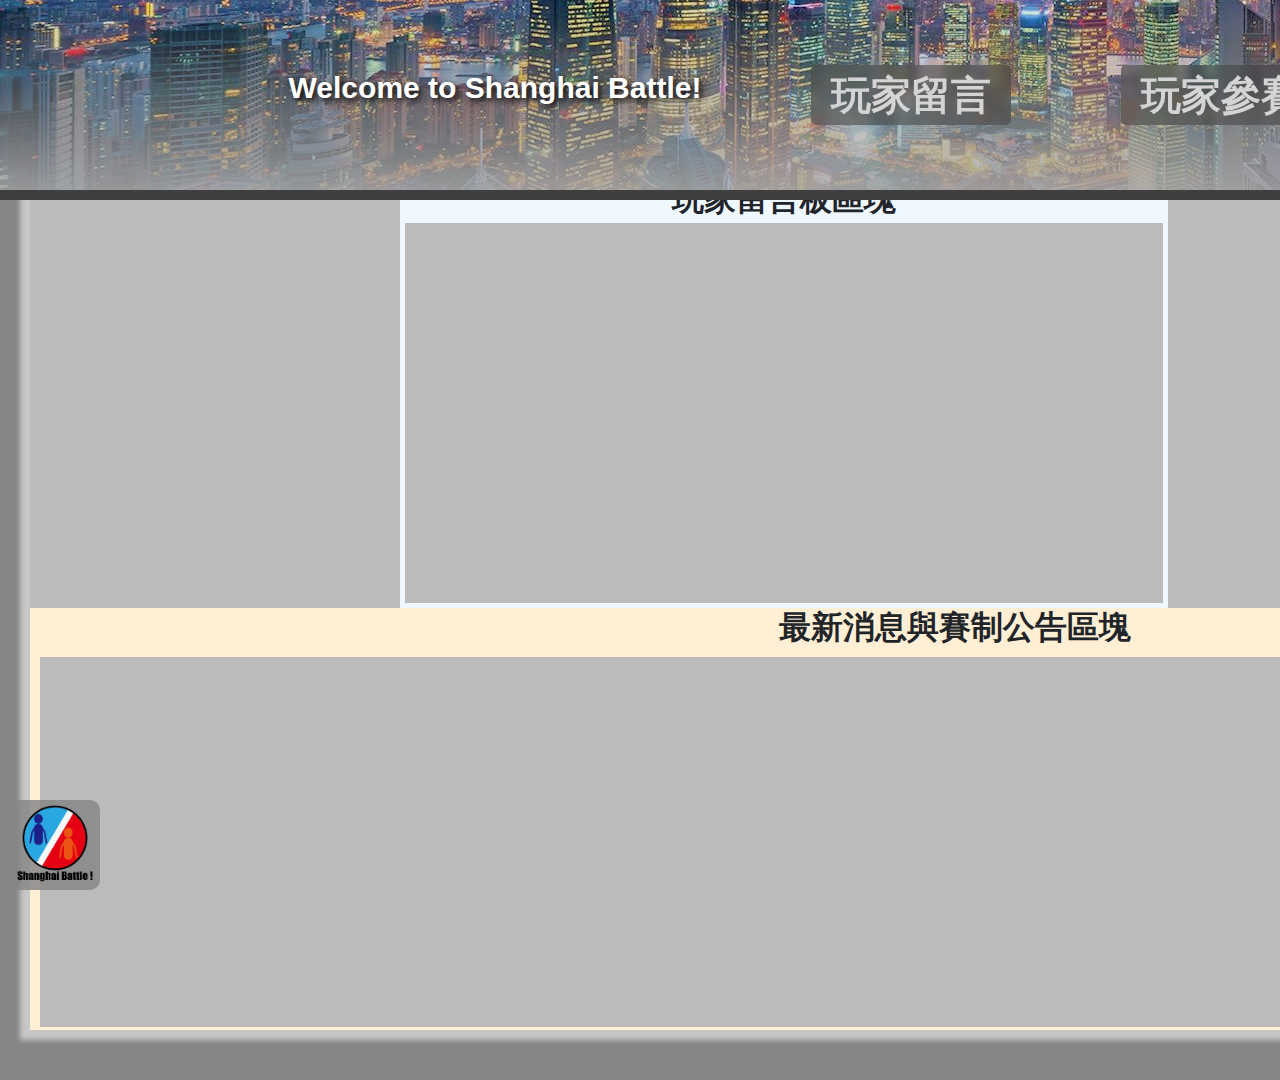
<file: web01/index.html>
<!DOCTYPE html>
<html lang="en">
<head>
    <meta charset="UTF-8">
    <meta name="viewport" content="width=device-width, initial-scale=1.0">
    <link rel="stylesheet" href="./bootstrap/bootstrap.css">
    <link rel="stylesheet" href="./style.css">
    <link rel="icon" href="./icon.png">
    <title>首頁</title>
</head>
<body>
    <nav class="text-center">
        <p>Welcome to Shanghai Battle!</p>
        <a class="ht" href="play.html">玩家留言</a>
        <a class="ht" href="game.html">玩家參賽</a>
        <a class="ht" href="tickets.html">網站管理</a>
    </nav>
    <main class="text-center">
        <div class="play container">
            <h2>玩家留言板區塊</h2>
            <div>
                
            </div>
        </div>
        <div class="game text-center">
            <h2>最新消息與賽制公告區塊</h2>
            <div>

            </div>
        </div>
    </main>
    
    <a class="logo" href="index.html"><img src="logo.png" alt="LOGO"></a>
    <script src="./jquery/jquery.js"></script>
    <script src="./bootstrap/bootstrap.js"></script>
</body>
</html>
</file>
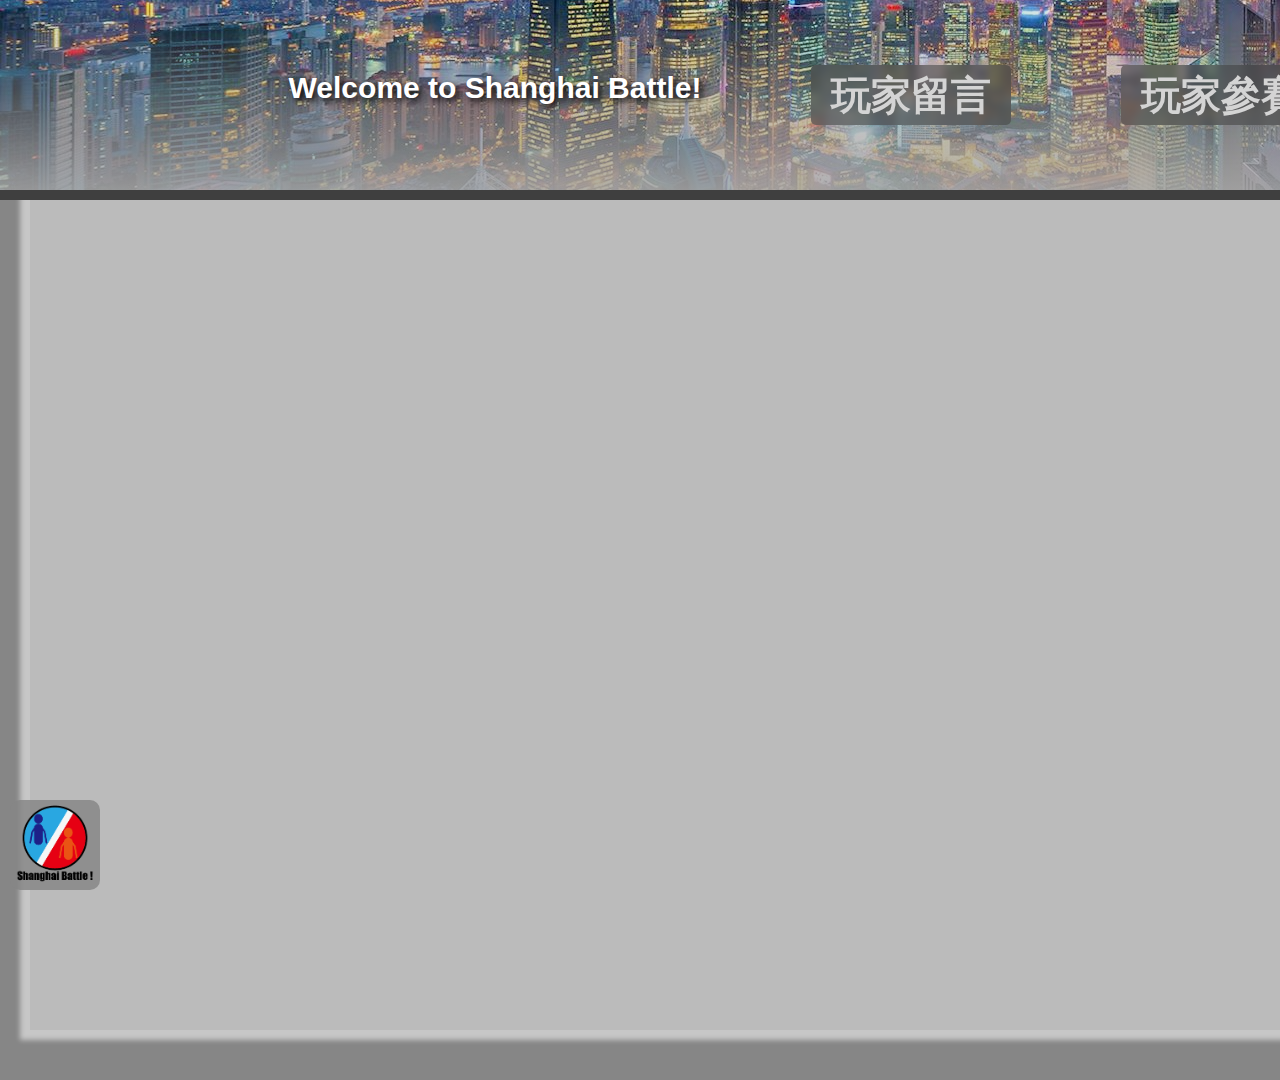
<file: web01/game.html>
<!DOCTYPE html>
<html lang="en">
<head>
    <meta charset="UTF-8">
    <meta name="viewport" content="width=device-width, initial-scale=1.0">
    <link rel="stylesheet" href="./bootstrap/bootstrap.css">
    <link rel="stylesheet" href="./style.css">
    <link rel="icon" href="./icon.png">
    <title>首頁</title>
</head>
<body>
    <nav class="text-center">
        <p>Welcome to Shanghai Battle!</p>
        <a class="ht" href="play.html">玩家留言</a>
        <a class="ht" href="game.html">玩家參賽</a>
        <a class="ht" href="tickets.html">網站管理</a>
    </nav>
    <main class="text-center">

    </main>
    
    <a class="logo" href="index.html"><img src="logo.png" alt="LOGO"></a>
    <script src="./jquery/jquery.js"></script>
    <script src="./bootstrap/bootstrap.js"></script>
    <script>
        
    </script>
</body>
</html>
</file>
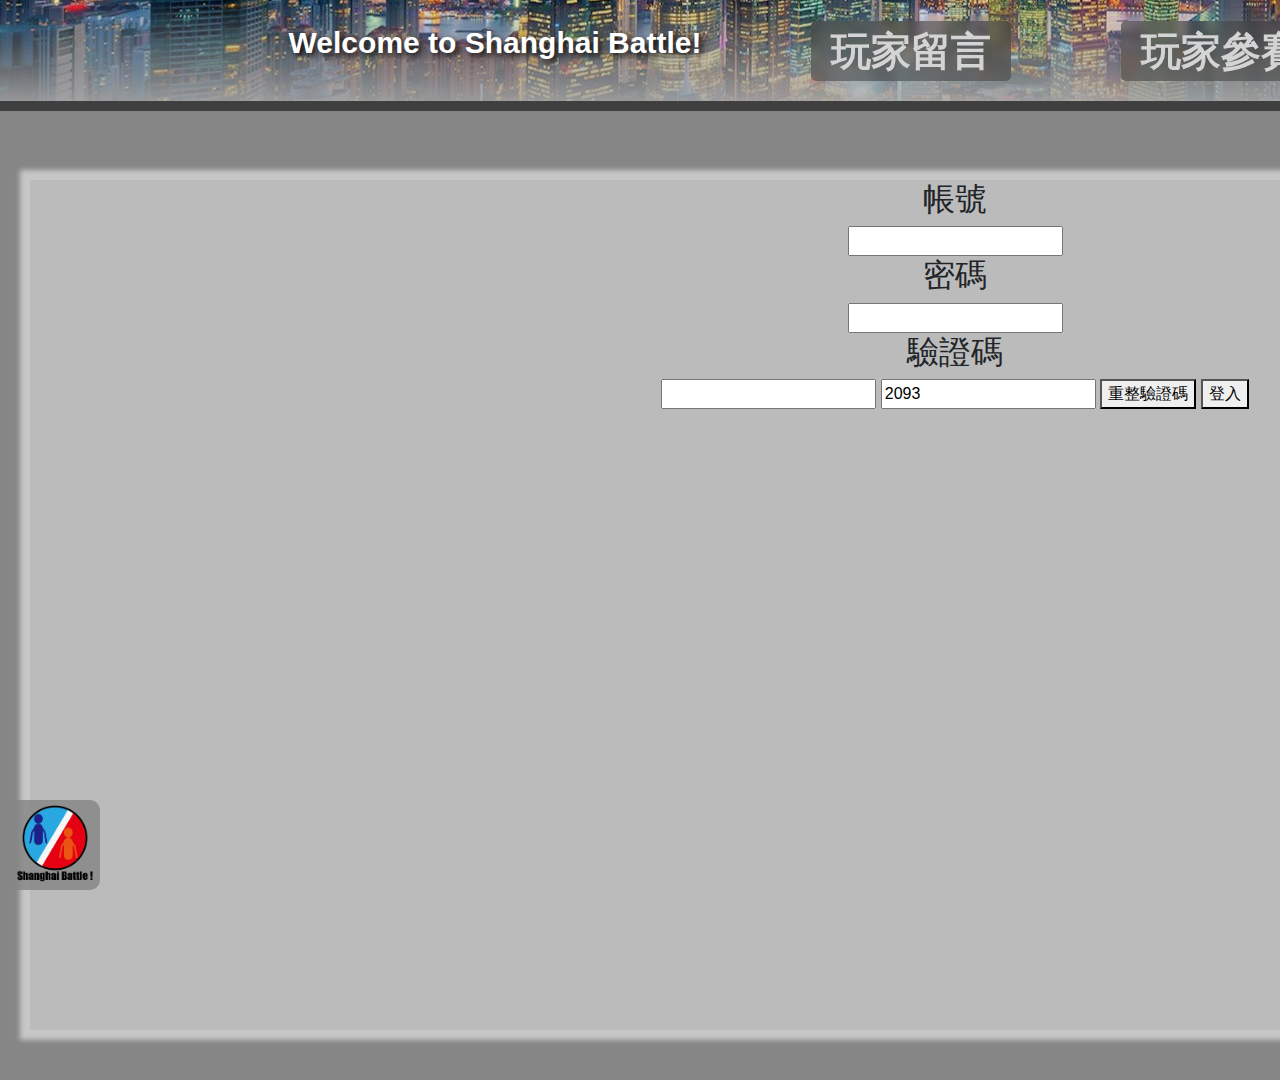
<file: web01/ok.html>
<!DOCTYPE html>
<html lang="en">
<head>
    <meta charset="UTF-8">
    <meta name="viewport" content="width=device-width, initial-scale=1.0">
    <link rel="stylesheet" href="./bootstrap/bootstrap.css">
    <link rel="stylesheet" href="./style.css">
    <link rel="icon" href="./icon.png">
    <title>首頁</title>
</head>
<body>
    <nav class="text-center">
        <p>Welcome to Shanghai Battle!</p>
        <a class="ht" href="play.html">玩家留言</a>
        <a class="ht" href="game.html">玩家參賽</a>
        <a class="ht" href="tickets.html">網站管理</a>
    </nav>
    <main class="text-center">
        <button id="logoutBtn">登出</button>
    </main>
    
    <a class="logo" href="index.html"><img src="logo.png" alt="LOGO"></a>
    <script src="./jquery/jquery.js"></script>
    <script src="./bootstrap/bootstrap.js"></script>
    <script>
        $(document).ready(function(){
            $.ajax({
                url: 'tickets.php',
                type: 'GET',
                success: function(response) {
                    if(response !== 'loggedin') {
                        window.location.href = 'tickets.html';
                    }
                },
                error: function(xhr, status, error) {
                    console.error(xhr.responseText);
                }
            });
        });

        $("#logoutBtn").click(function () {
            $.ajax({
                url: 'tickets.php',
                type: 'GET',
                data: { action: 'logout' },
                success: function (response) {
                    window.location.href = 'tickets.html';
                },
                error: function (xhr, status, error) {
                    console.error(xhr.responseText);
                }
            });
        });
    </script>
</body>
</html>
</file>
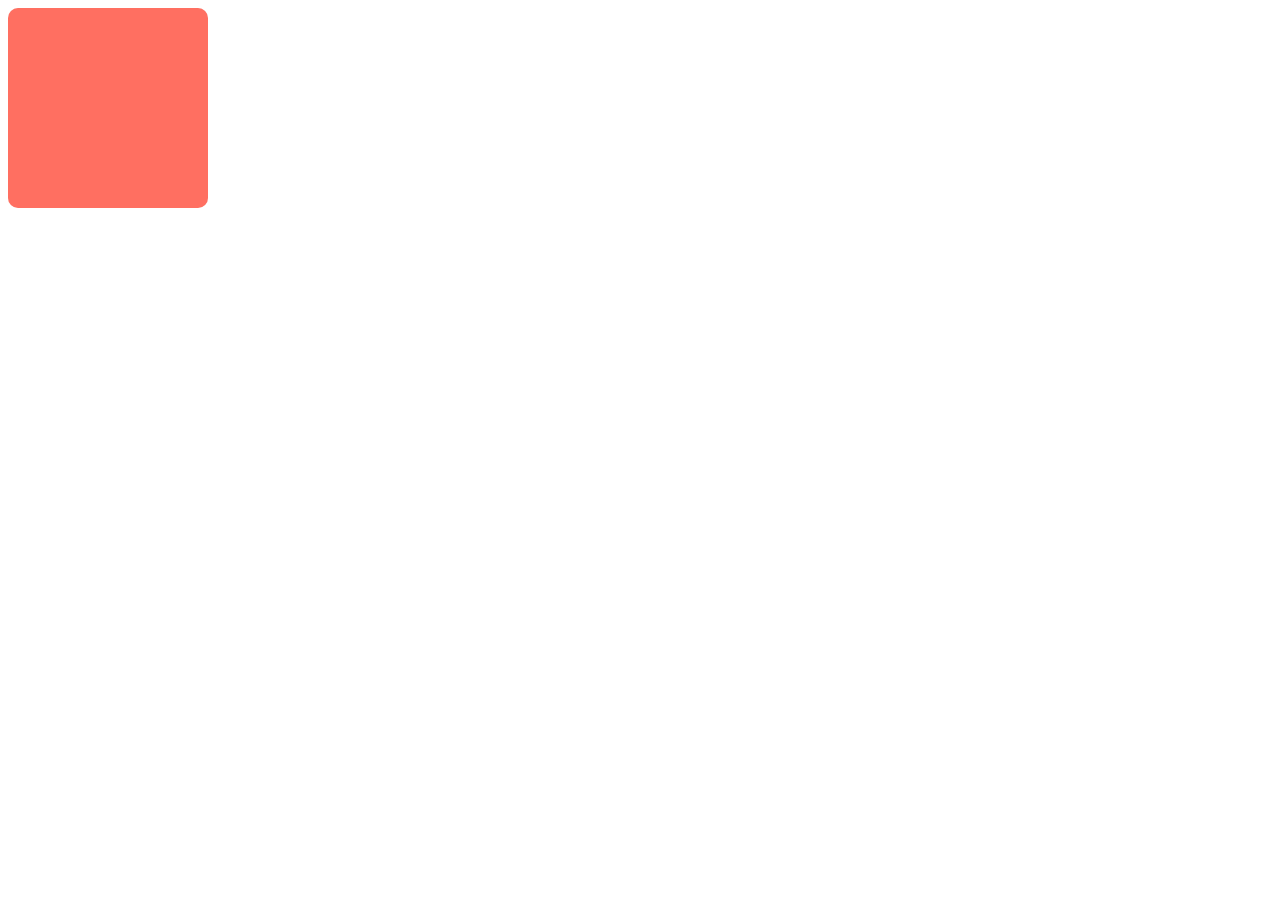
<file: web01/play.html>
<!DOCTYPE html>
<html lang="en">
<head>
<meta charset="UTF-8">
<meta name="viewport" content="width=device-width, initial-scale=1.0">
<title>Color Transition Effect</title>
<style>
    .container {
        width: 200px;
        height: 200px;
        background-color: #f0f0f0;
        border-radius: 10px;
        position: relative;
        overflow: hidden;
    }

    .color-transition {
        width: 100%;
        height: 100%;
        position: absolute;
        top: 0;
        left: 0;
        background-color: #ff6f61;
        animation: colorChange 5s infinite alternate; /* 5秒钟的动画，无限循环 */
    }

    @keyframes colorChange {
        0% {
            background-color: #ff6f61;
        }
        50% {
            background-color: #6f61ff;
        }
        100% {
            background-color: #ff6f61;
        }
    }
</style>
</head>
<body>
<div class="container">
    
    <div class="color-transition"></div>
</div>
</body>
</html>
</file>
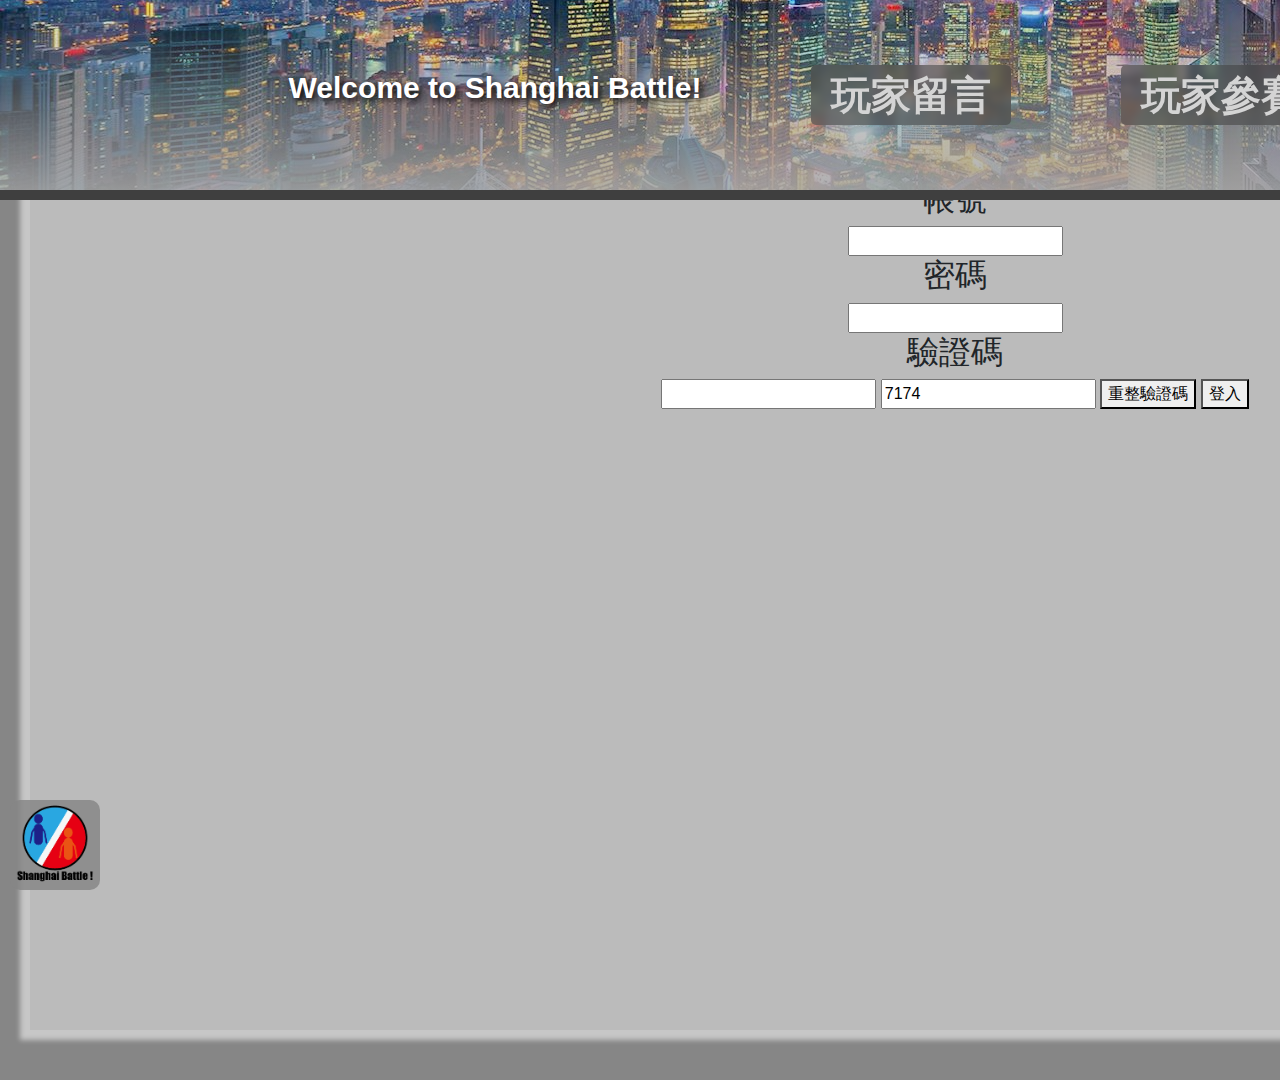
<file: web01/tickets.html>
<!DOCTYPE html>
<html lang="en">

<head>
    <meta charset="UTF-8">
    <meta name="viewport" content="width=device-width, initial-scale=1.0">
    <link rel="stylesheet" href="./bootstrap/bootstrap.css">
    <link rel="stylesheet" href="./style.css">
    <link rel="icon" href="./icon.png">
    <title>首頁</title>
</head>

<body>
    <nav class="text-center">
        <p>Welcome to Shanghai Battle!</p>
        <a class="ht" href="play.html">玩家留言</a>
        <a class="ht" href="game.html">玩家參賽</a>
        <a class="ht" href="tickets.html">網站管理</a>
    </nav>
    <main class="text-center">
        <form id="loginForm">
            <h2>帳號</h2>
            <input type="text" id="username">
            <h2>密碼</h2>
            <input type="password" id="password">
            <h2>驗證碼</h2>
            <input type="text" id="captcha">
            <input type="text" id="captchaValue" readonly>
            <button type="button" id="reloadCaptcha">重整驗證碼</button>
            <button type="submit" id="loginBtn">登入</button>
        </form>
    </main>
    <a class="logo" href="index.html"><img src="logo.png" alt="LOGO"></a>

    <script src="./jquery/jquery.js"></script>
    <script src="./bootstrap/bootstrap.js"></script>
    <script>
        $(document).ready(function () {
            $("#reloadCaptcha").click(generateCaptcha);

            $("#loginForm").submit(function (e) {
                e.preventDefault(); 

                var ans = $("#captcha").val().toLowerCase(); 
                var captchaValue = $("#captchaValue").val().toLowerCase(); 
                var $username = $("#username").val(); 
                var $password = $("#password").val(); 

                if (ans !== captchaValue) {
                    alert("驗證碼錯誤");
                    return;
                }

                if ($username === 'admin' && $password === '1234') {
                    $.ajax({
                        url: 'tickets.php',
                        type: 'POST',
                        data: { action: 'login' },
                        success: function (response) {
                            if (response === 'loggedin') {
                                window.location.href = 'ok.html';
                            } else {
                                alert("帳號或密碼錯誤，請檢查後重新嘗試。");
                            }
                        },
                        error: function (xhr, status, error) {
                            console.error(xhr.responseText);
                            alert("登入時發生錯誤，請稍後再試。");
                        }
                    });

                } else {
                    alert("帳號或密碼錯誤");
                }
            });

            generateCaptcha(); 
        });

        function generateCaptcha() {
            var captcha = Math.floor(Math.random() * 8999 + 1000); 
            $("#captchaValue").val(captcha); 
        }
    </script>
</body>

</html>
</file>
<file: web01/style.css>
*{
    margin: 0;
}
body{
    width: 1920px;
    height: 1080px;
    margin: 0;
    background-color: rgb(134, 134, 134);

}

nav:hover{
    width: 1920px;
    height: 200px;
    transition: .3s;

}
nav{
    content: 'Welcome to Shanghai Battle!';
    color: rgb(71, 108, 138);
    width: 1920px;
    height: 100px;
    background-color: rgba(255, 255, 255, 0.37);
    border-bottom: 10px solid rgb(63, 63, 63);
    background: linear-gradient(to top, rgba(167, 167, 167, 0.89), rgba(0, 0, 0, 0.094)), url("./img/Shanghai6.jpg") no-repeat center   / 1920px  auto;
    display: flex;
    align-items: center;
    justify-content: center;
    transition: .5s;
    z-index: 100;
    position: absolute;
    top: 0;

    
}

.ht{
    font-size: 40px;
    width: 200px;
    height: 60px;
    background-color: rgba(60, 60, 60, 0.507);
    border-radius: 5px;
    margin: 10px;
    font-weight: 900;
    color: rgb(212, 212, 212);
    transition: .3s;
    margin-left: 100px;
    backdrop-filter: blur(4px);
}
.ht:hover{
    background-color: rgba(209, 209, 209, 0.584);
    color: rgb(78, 78, 78);
    text-decoration: none;
    transition: .3s;
}
.logo{
    background-color: rgba(134, 134, 134, 0.822);
    border-radius: 10px;
    position: absolute;
    bottom: 10px;
    left: 10px;
}
.logo>img{
    width: 90px;
}
nav>p{
    font-size: 30px;
    font-weight: 900;
    color: rgb(235, 235, 235);
    padding: 10px;
    color: white; text-shadow: black 0.1em 0.1em 0.2em
}

main{
    width: 1850px;
    height: 850px;
    box-shadow: 0 0 5px 10px rgba(255, 255, 255, 0.539);
    position: absolute;
    top: 150px;
    margin: 30px;
    background-color: rgba(255, 255, 255, 0.443);
    overflow: hidden;
}
.play > h2 {
    width: 60vw;
    background-color: aliceblue;
    margin: 0;
    font-weight: 900;
    transition: background-color 0.3s ease; /* 添加过渡效果 */
}

.play > div {
    width: 60vw;
    height: 390px;
    border: 5px solid aliceblue;
    background-color: rgba(0, 0, 0, 0);
    overflow-y: scroll;
    transition: border-color 0.3s ease; /* 添加过渡效果 */
}

.game > h2 {
    width: 100%;
    background-color: papayawhip;
    margin: 0;
    font-weight: 900;
    transition: background-color 0.3s ease; /* 添加过渡效果 */
}

.game > div {
    width: 100%;
    height: 390px;
    border: 10px solid papayawhip;
    background-color: rgba(0, 0, 0, 0);
    overflow-y: scroll;
    transition: border-color 0.3s ease; /* 添加过渡效果 */
}
</file>
